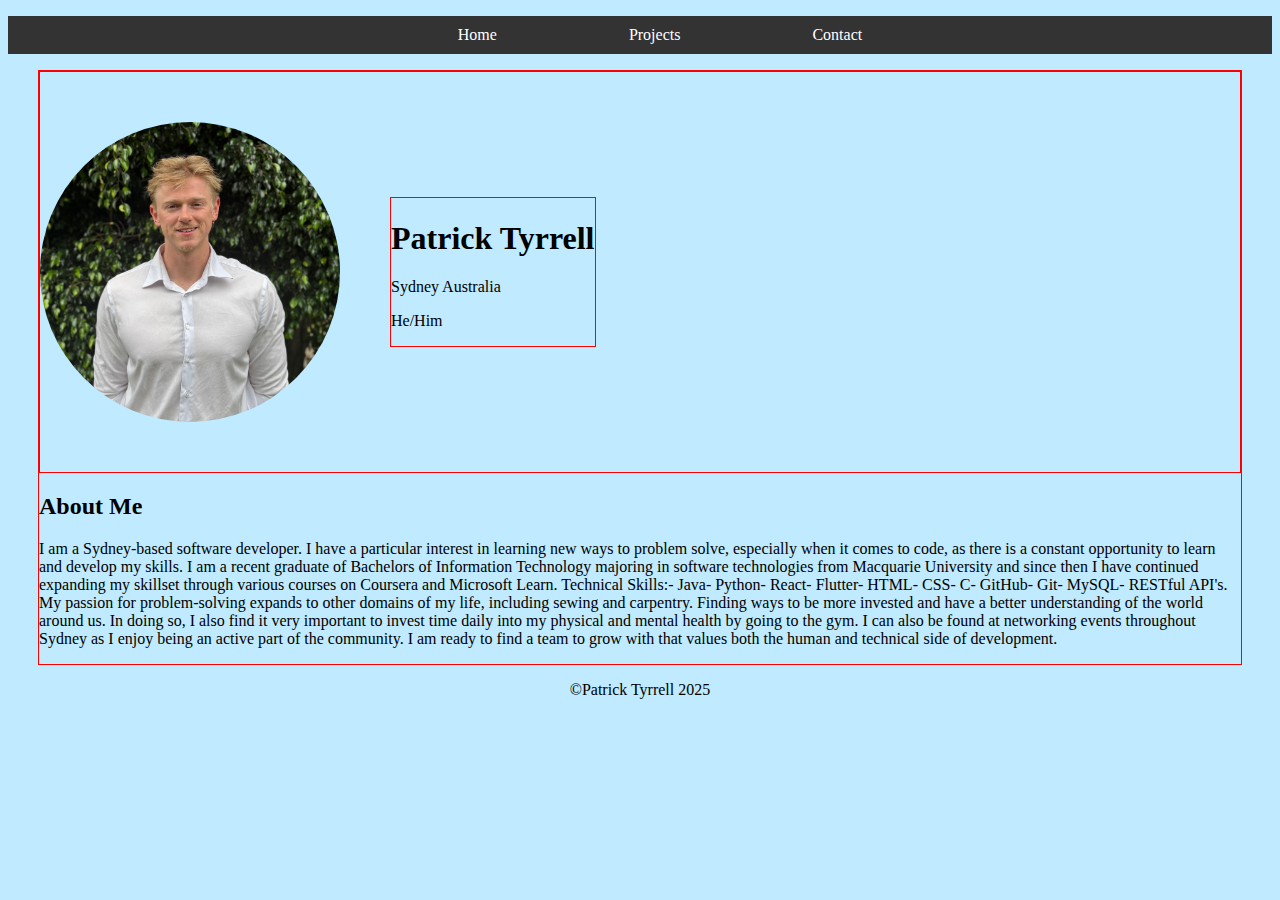
<file: index.html>
<!DOCTYPE html>
<html lang="en">
<head>
    <meta charset="UTF-8">
    <meta name="viewport" content="width=device-width, initial-scale=1.0">
    <title>Patrick Tyrrell Portfolio</title>
    <link rel="stylesheet" href="styles.css">
</head>
<body class="backgroundColor">
    <nav>
        <ul class="horizontal-list">
            <li><a href="index.html">Home</a></li>
            <li><a href="project.html">Projects</a></li>
            <li><a href="contact.html">Contact</a></li>
        </ul>
    </nav>
    <!-- introduce body tag for consisent borders -->
    <section class="Home_Container border" >
        <header class="border">
            <img src="./Assets/profile.JPEG" alt="Profile Picture" height="400" width="300" class="profile-photo">
            <div class="border">
                <h1>Patrick Tyrrell</h1>
                <p>Sydney Australia</p>
                <p>He/Him</p>
            </div>
        </header>
        <h2>About Me</h2>
        <section>
            <p>I am a Sydney-based software developer. I have a particular interest in learning new ways to problem solve, especially when it comes to code, as there is a constant opportunity to learn and develop my skills. I am a recent graduate of Bachelors of 
                Information Technology majoring in software technologies from Macquarie University and since then I have continued expanding my skillset through various courses on Coursera and Microsoft Learn. 
                Technical Skills:- Java- Python- React- Flutter- HTML- CSS- C- GitHub- Git- MySQL- RESTful API's. 
                My passion for problem-solving expands to other domains of my life, including sewing and carpentry. 
                Finding ways to be more invested and have a better understanding of the world around us. In doing so, I also find it very important to invest time daily into my physical and mental health by going to the gym.
                 I can also be found at networking events throughout Sydney as I enjoy being an active part of the community. I am ready to find a team to grow with that values both the human and technical side of development. </p>
        </section>
    </section>
    <footer>
        <p>
            &copy;Patrick Tyrrell 2025
        </p>
    </footer>
</body>
</html>
</file>
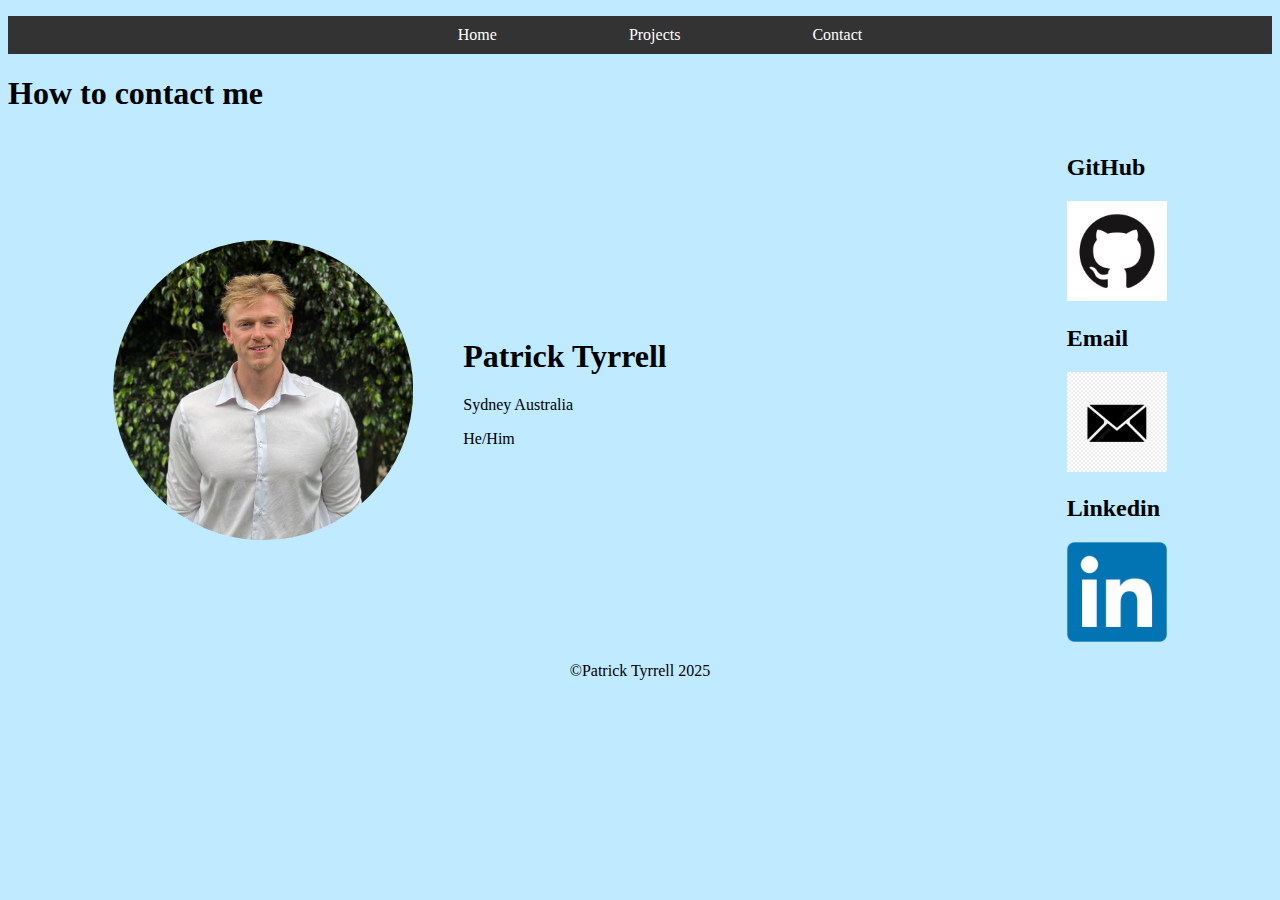
<file: contact.html>
<!DOCTYPE html>
<html lang="en">
<head>
    <meta charset="UTF-8">
    <meta name="viewport" content="width=device-width, initial-scale=1.0">
    <title>Patrick Tyrrell Portfolio</title>
    <link rel="stylesheet" href="styles.css">
</head>
<body class="backgroundColor">
    <nav>
        <ul class="horizontal-list">
            <li><a href="index.html">Home</a></li>
            <li><a href="project.html">Projects</a></li>
            <li><a href="contact.html">Contact</a></li>
        </ul>
    </nav>
    <section >
        <h1>How to contact me</h1>
        <section class="contact_container">
        <header>
            <img src="Assets/profile.JPEG" alt="Profile Picture" height="400" width="300" class="profile-photo">
            <div>
                <h1>Patrick Tyrrell</h1>
                <p>Sydney Australia</p>
                <p>He/Him</p>
            </div>
        </header>
        <div>
        <section>
            <h2>GitHub</h2>
            <a href="https://github.com/paddyTea"> <img class="contact_image" src="./Assets/github.png" alt="Github Logo"></a>
        </section>
        <section>
             <h2>Email</h2>
            <a href="p.tyrrell2001@gmail.com"> <img class="contact_image" src="./Assets/mail.jpg" alt="Mail Icon"></a>
        </section>
        <section>
             <h2>Linkedin</h2>
            <a href="www.linkedin.com/in/pt-patricktyrrell"> <img class="contact_image" src="./Assets/linkedin.webp" alt="Mail Icon"></a>
        </section>
        </div>
    </section>
    </section>
    <footer>
        <p>
            &copy;Patrick Tyrrell 2025
        </p>
    </footer>
</body>
</html>
</file>
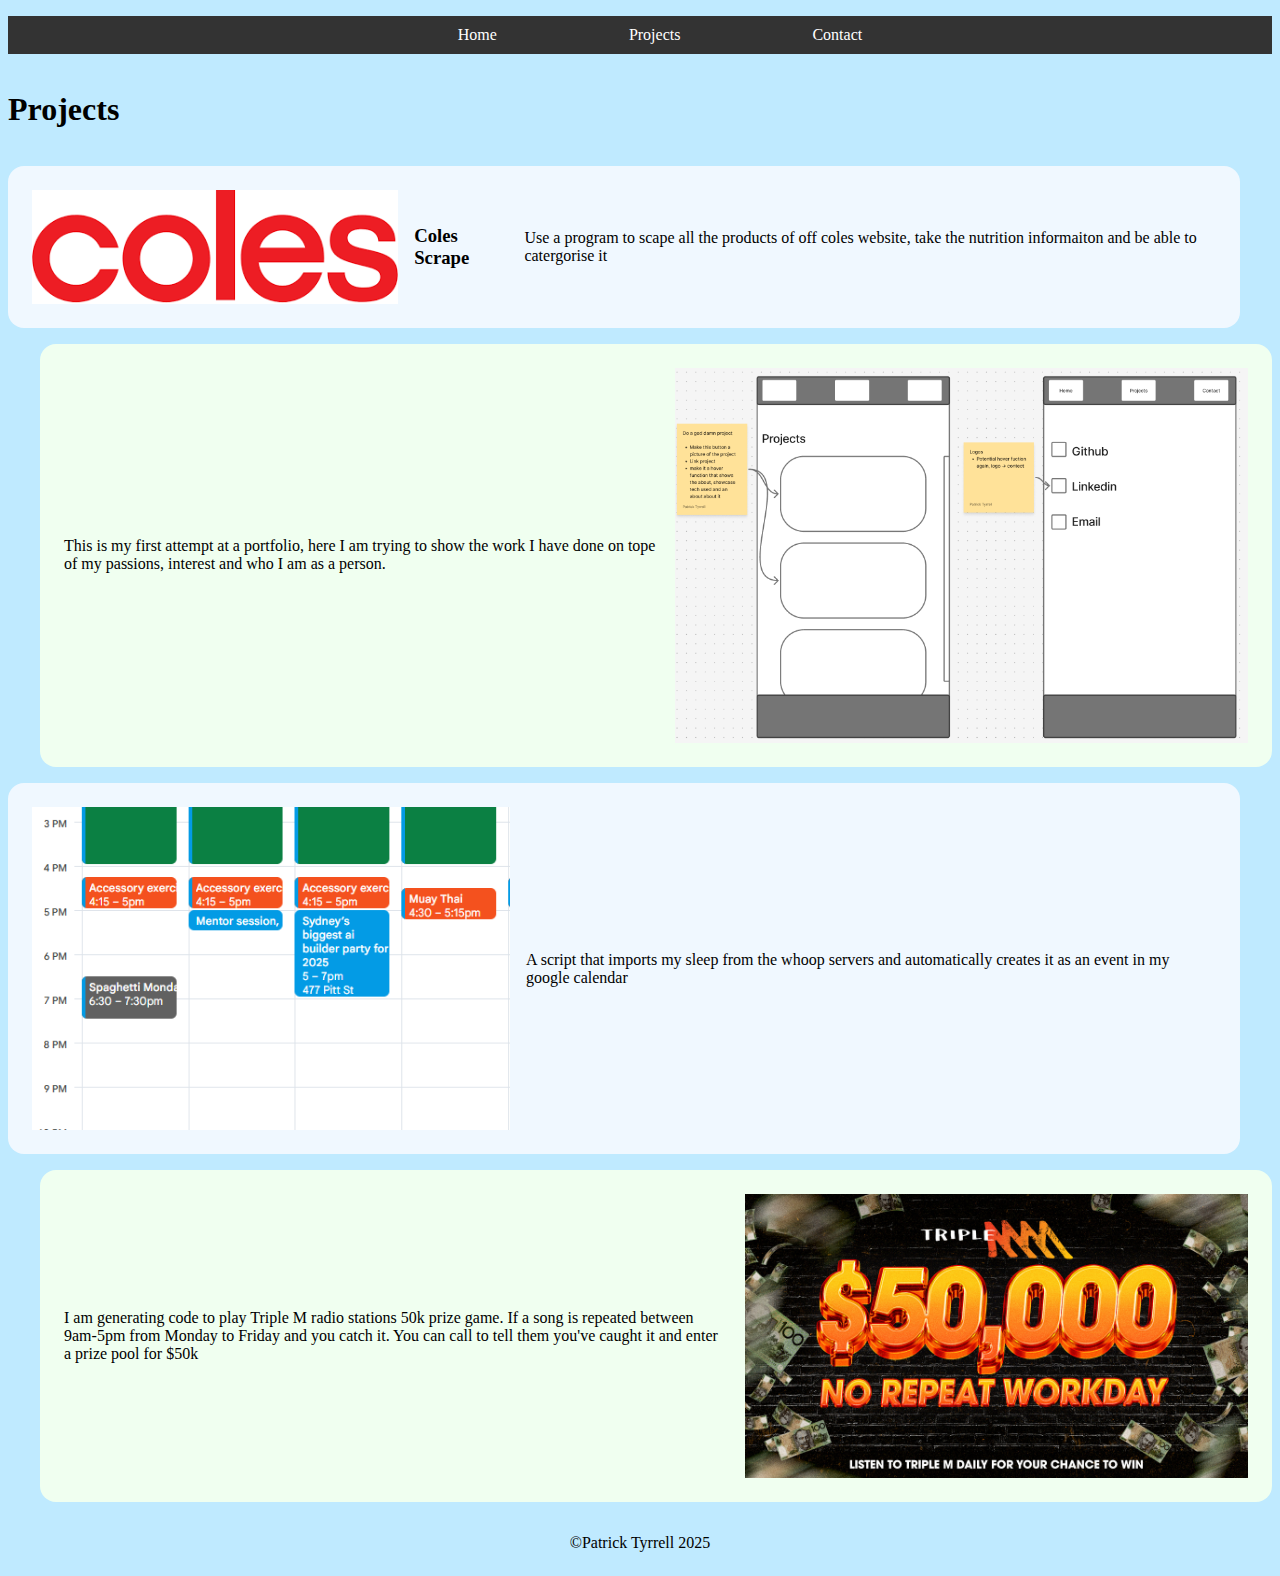
<file: project.html>
<!DOCTYPE html>
<html lang="en">
<head>
    <meta charset="UTF-8">
    <meta name="viewport" content="width=device-width, initial-scale=1.0">
    <title>Patrick Tyrrell Portfolio</title>
    <link rel="stylesheet" href="styles.css">
</head>
<body class="backgroundColor">
    <nav>
        <ul class="horizontal-list">
            <li><a href="index.html">Home</a></li>
            <li><a href="project.html">Projects</a></li>
            <li><a href="contact.html">Contact</a></li>
        </ul>
    </nav>

    <section>
        <header>
            <div>
                <h1>Projects</h1>
            </div>
        </header>

        <section  class="projects-list">
            <ul>
                <li>
                    <a href="https://github.com/paddyTea/Coles_Srape" target="_blank"><img class="projectimages" src="./Assets/coles.png" alt="Coles Photo"></a>                    <h3>Coles Scrape</h3>
                    <p>Use a program to scape all the products of off coles website, take the nutrition informaiton and be able to catergorise it</p>
                </li>
                <li>
                    <a href="https://github.com/paddyTea/Portfolio" target="_blank"><img class="projectimages" src="./Assets/portfolio_wireframe.png" alt="Figma Portfolio Wireframe"></a>
                    <p>This is my first attempt at a portfolio, here I am trying to show the work I have done on tope of 
                        my passions, interest and who I am as a person.
                    </p>
                </li>
                <li>
                    <a href="https://github.com/paddyTea/Google-Calendar-Whoop-Sleep" target="_blank"><img class="projectimages"src="./Assets/calendarsc.png" alt="Google Calendar ScreenShot"></a>
                    <p>A script that imports my sleep from the whoop servers and automatically creates it as an event in my google calendar</p>
                </li>
                <li>
                    <a href="https://github.com/paddyTea/TripleM50K" target="_blank"><img class="projectimages"src="./Assets/triplem.png" alt="TripleM No Repeat Workday"></a>
                    <p>I am generating code to play Triple M radio stations 50k prize game. If a song is repeated between 9am-5pm from Monday to Friday and you catch it. You can call to tell them you've caught it and enter a prize pool for $50k</p>
                    <!-- <h5>Languages</h5>
                    <ul>
                        <li>Python</li>
                    </ul> -->
                </li>
            </ul>
        </section>
    </section>
    <footer>
        <p>
            &copy;Patrick Tyrrell 2025
        </p>
    </footer>
</body>
</file>
<file: styles.css>
.backgroundColor{
	background-color: #bfeaff;
}

.horizontal-list li {
    display: inline;
}

.horizontal-list {
    list-style-type: none;
    overflow: hidden; 
    background-color: #333333;
	display:flex;
	justify-content: center;
	padding-top: 10px;
	padding-bottom: 10px;
	gap: 100px;
}

.horizontal-list li a {
    color: white;
    text-align: center;
    padding: 14px 16px;
    text-decoration: none;
}

.Home_Container{
	margin-left: 30px;
	margin-right: 30px;
}

.border{
	border: 1px solid red;
}

header{
	display: flex;
	align-items: center;
	gap: 50px;
}

.profile-photo {
    clip-path: circle();
	/* height:"200";
	width:"300"; */

}



footer{
	display: flex;
	justify-content: center;
}

.projects-list{
	* {
		box-sizing: border-box;
	}

	ul {
		list-style: none;
		padding: 0;
	}

	li + li {
		margin-top: 1rem;
	}

	li {
		display: flex;
		align-items: center;
		gap: 1rem;
		background: aliceblue;
		padding: 1.5rem;
		border-radius: 1rem;
		width: calc(100% - 2rem);
		/* box-shadow: 0.25rem 0.25rem 0.75rem rgb(0 0 0 / 0.1); */
	}

	li:nth-child(even) {
		flex-direction: row-reverse;
		background: honeydew;
		margin-right: -2rem;
		margin-left: 2rem;
	}

}

.projectimages{
	width: 100%;
	height: auto; /* Maintains aspect ratio */
	display: block; /* Helps with alignment issues */
}

.contact_image{
	height: 100px;
	width: 100px;
}



.contact_container{
	display: flex;
	align-items: center;
	gap: 400px;
	justify-content: center;
}
</file>
